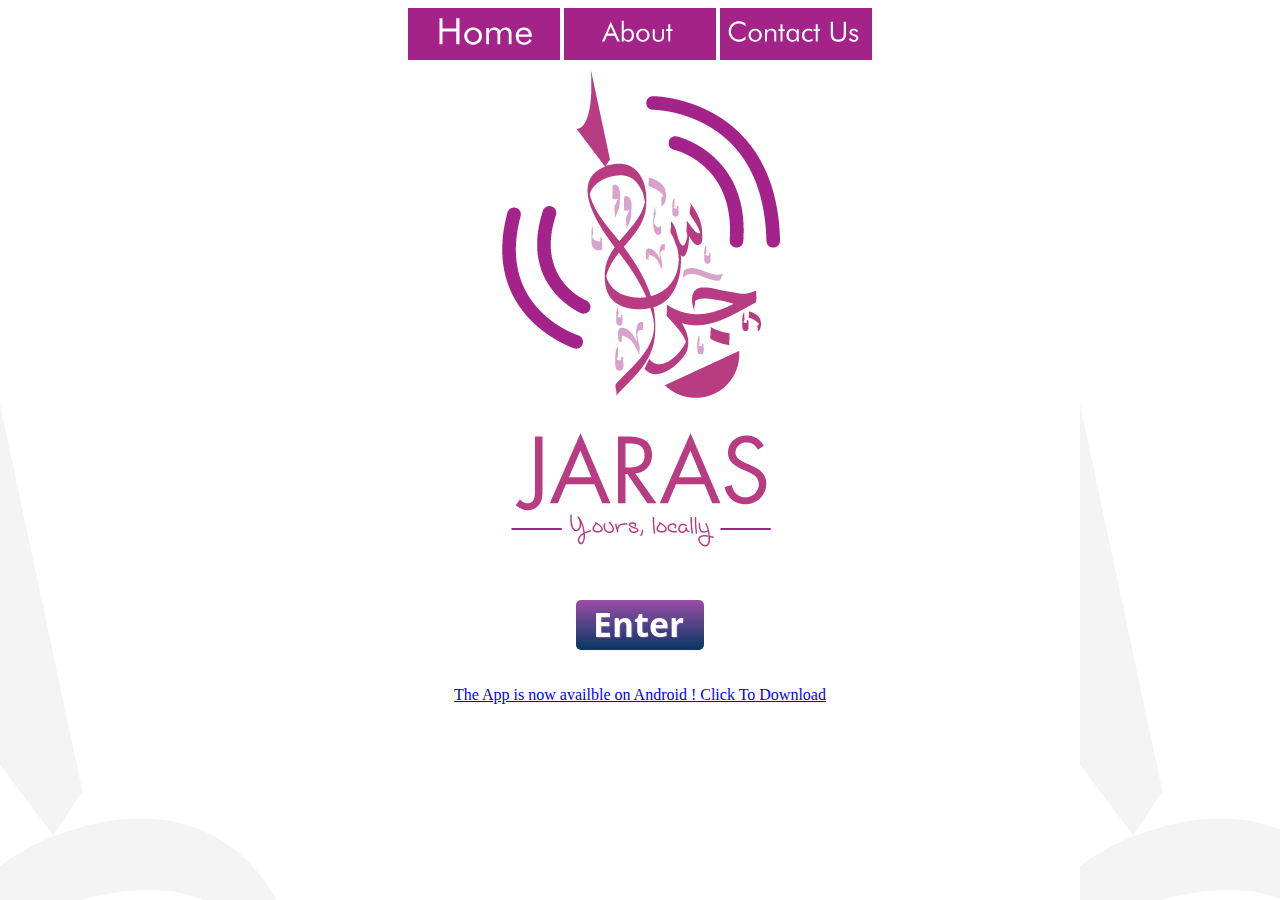
<file: Jaras_web/homepage.html>
<meta http-equiv="Content-Type" content="text/html; charset=UTF-8"/>
<html>
<head>
<link rel="stylesheet" type="text/css" href="Index.css">    <title>Yours, locally</title>
</head>
<body background="jaras_logo.png">

<div align="middle">
       <a href="homepage.html"><img src="home.png"></a>
    <a href="About.html"><img src="about.png"></a>

    <a href="Contact.html"><img src="contact.png"></a>
	<br>
    <a href="homepage.html"><img src="jaras_logo.png"></a>

    <br><br><br>
<a href="Map.html"><img src="enter.png" align="middle"></a><br><br><br>

        <Font Color="White">
        <a href="...">The App is now availble on Android ! Click To Download </a>
        </Font>

    </div>
</body>
</html>
<meta http-equiv="Content-Language" content="fa"/>
</file>
<file: Jaras_web/Index.css>
body {
    background-image: url("jaras_background.png");
}
</file>
